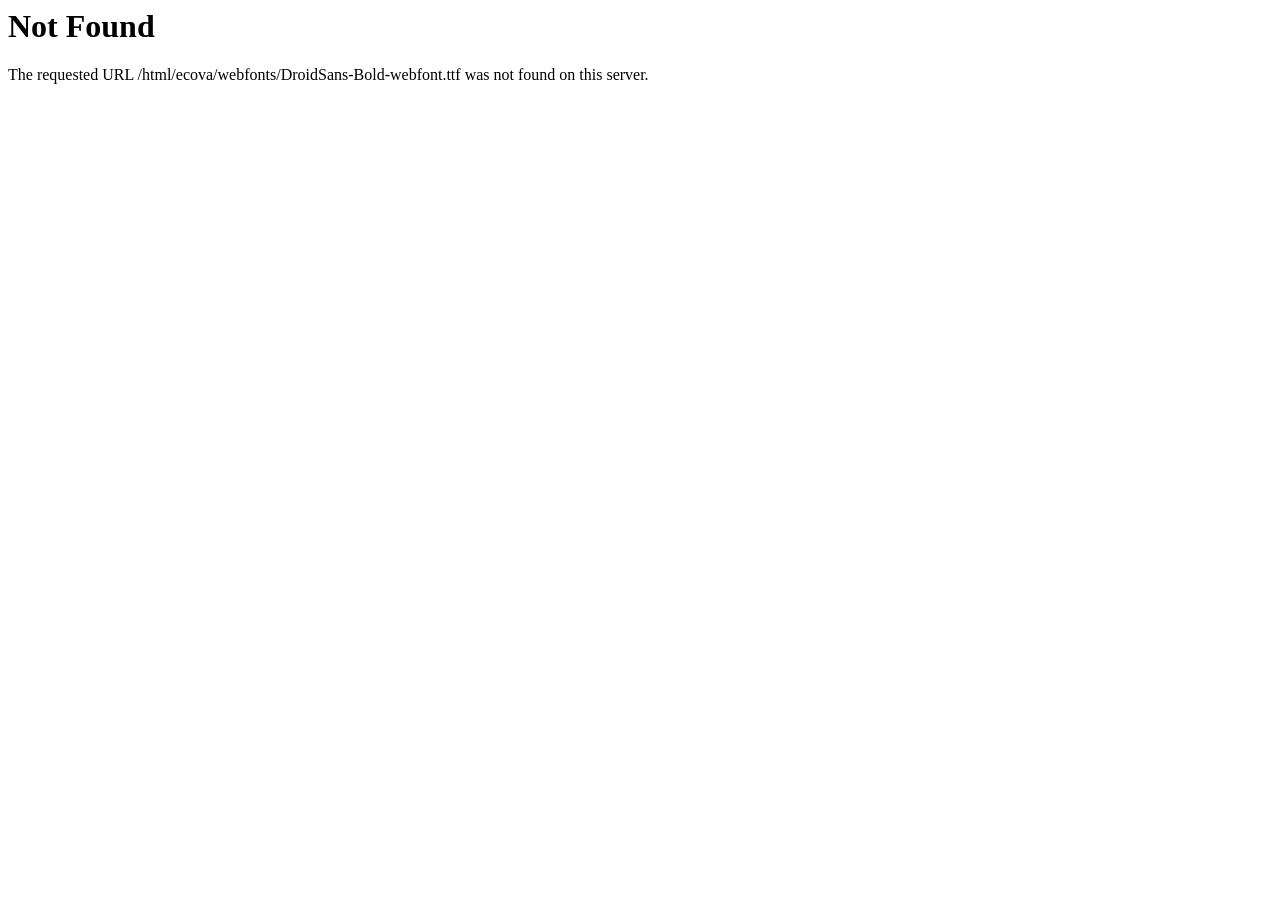
<file: core/static/front-end/webfonts/DroidSans-Bold-webfont-2.html>
<!DOCTYPE HTML PUBLIC "-//IETF//DTD HTML 2.0//EN">
<html><head>
<title>404 Not Found</title>
</head><body>
<h1>Not Found</h1>
<p>The requested URL /html/ecova/webfonts/DroidSans-Bold-webfont.ttf was not found on this server.</p>
</body></html>
</file>
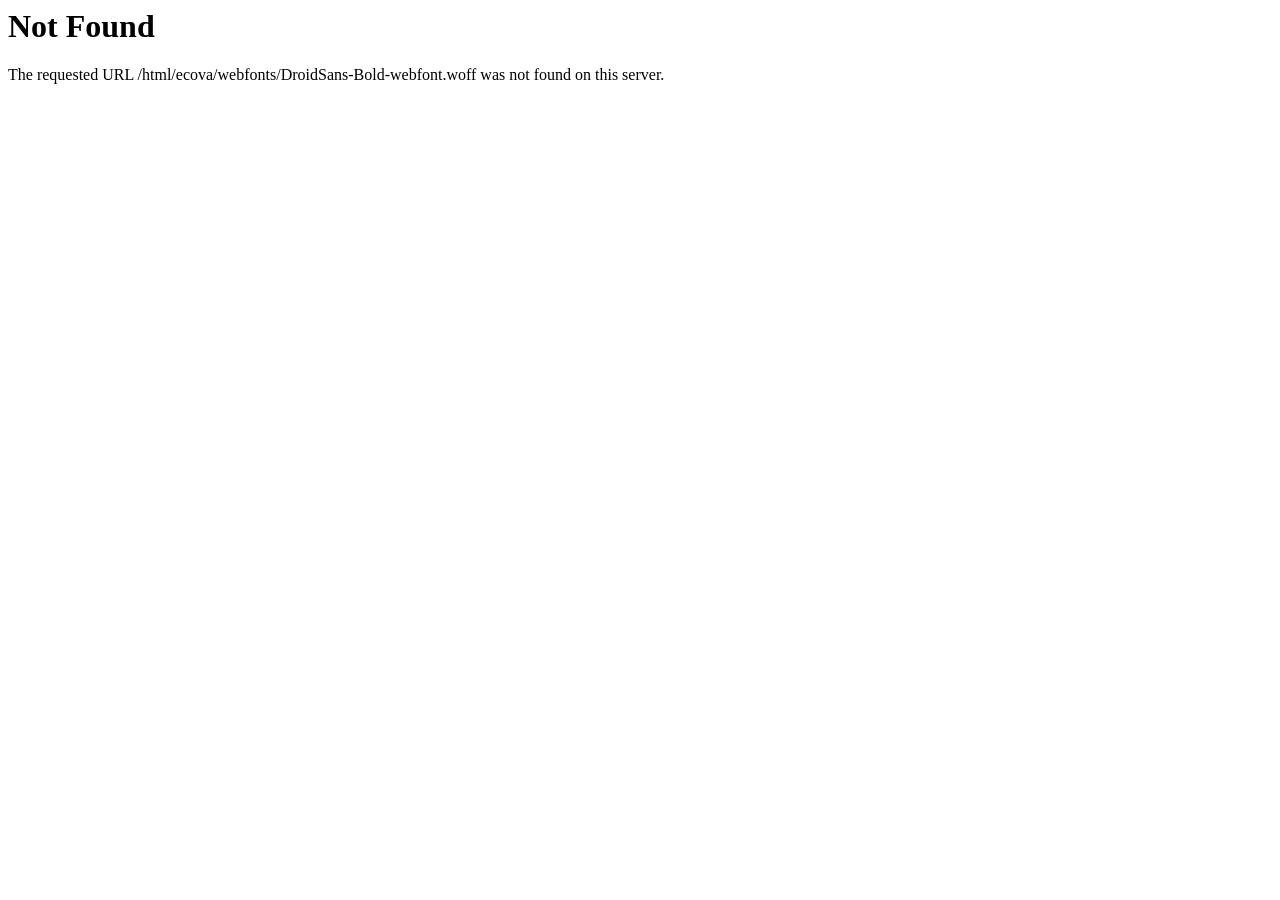
<file: core/static/front-end/webfonts/DroidSans-Bold-webfont.html>
<!DOCTYPE HTML PUBLIC "-//IETF//DTD HTML 2.0//EN">
<html><head>
<title>404 Not Found</title>
</head><body>
<h1>Not Found</h1>
<p>The requested URL /html/ecova/webfonts/DroidSans-Bold-webfont.woff was not found on this server.</p>
</body></html>
</file>
